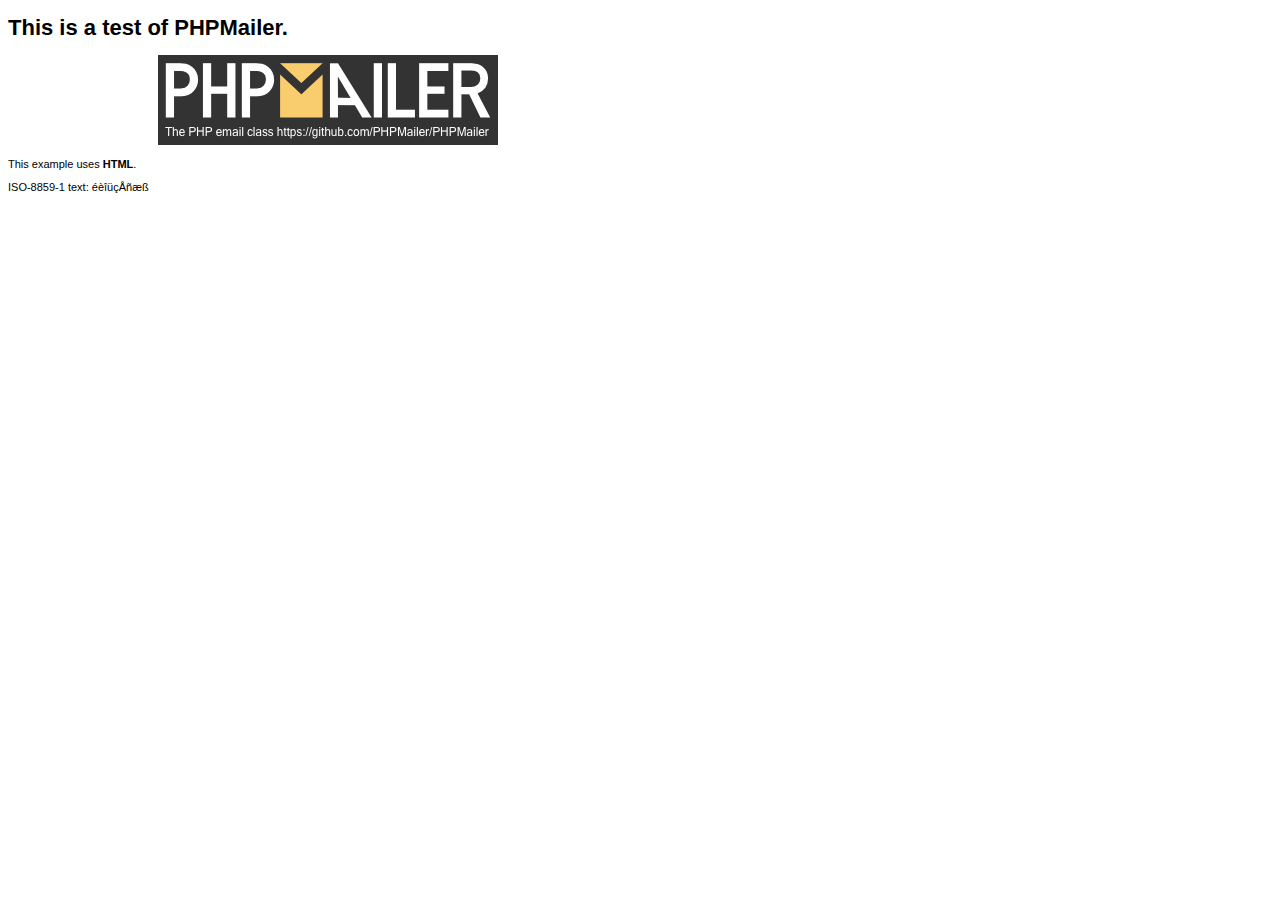
<file: PHPMailer/examples/contents.html>
<!DOCTYPE html>
<html lang="en">
<head>
  <meta http-equiv="Content-Type" content="text/html; charset=iso-8859-1">
  <title>PHPMailer Test</title>
</head>
<body>
<div style="width: 640px; font-family: Arial, Helvetica, sans-serif; font-size: 11px;">
  <h1>This is a test of PHPMailer.</h1>
  <div align="center">
    <a href="https://github.com/PHPMailer/PHPMailer/"><img src="images/phpmailer.png" height="90" width="340" alt="PHPMailer rocks"></a>
  </div>
  <p>This example uses <strong>HTML</strong>.</p>
  <p>ISO-8859-1 text: ���������</p>
</div>
</body>
</html>
</file>
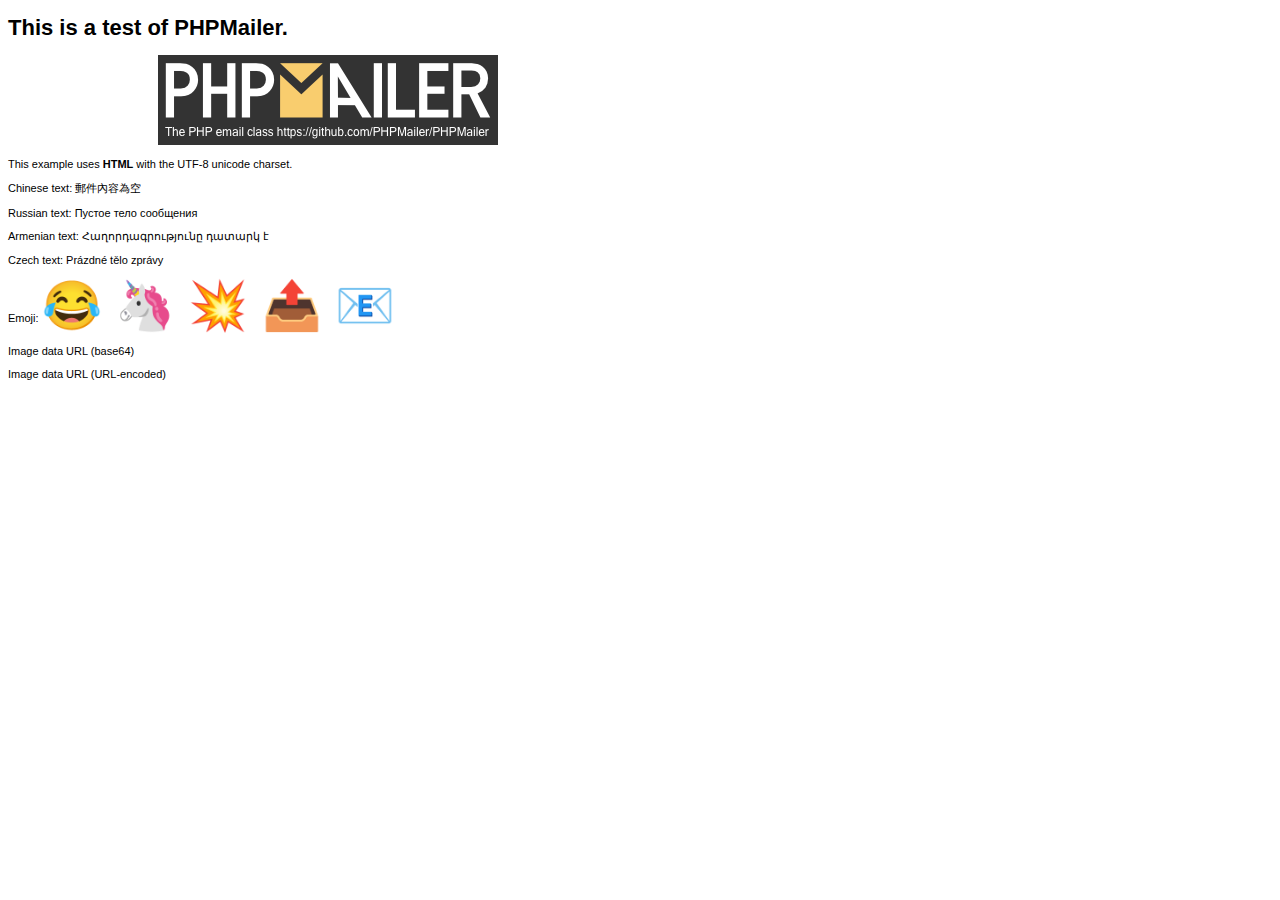
<file: PHPMailer/examples/contentsutf8.html>
<!DOCTYPE html>
<html lang="en">
<head>
  <meta http-equiv="Content-Type" content="text/html; charset=utf-8">
  <title>PHPMailer Test</title>
</head>
<body>
<div style="width: 640px; font-family: Arial, Helvetica, sans-serif; font-size: 11px;">
  <h1>This is a test of PHPMailer.</h1>
  <div align="center">
    <a href="https://github.com/PHPMailer/PHPMailer/"><img src="images/phpmailer.png" height="90" width="340" alt="PHPMailer rocks"></a>
  </div>
  <p>This example uses <strong>HTML</strong> with the UTF-8 unicode charset.</p>
  <p>Chinese text: 郵件內容為空</p>
  <p>Russian text: Пустое тело сообщения</p>
  <p>Armenian text: Հաղորդագրությունը դատարկ է</p>
  <p>Czech text: Prázdné tělo zprávy</p>
  <p>Emoji: <span style="font-size: 48px">😂 🦄 💥 📤 📧</span></p>
  <p>Image data URL (base64)<img src="[data-uri]" alt="#"></p>
  <p>Image data URL (URL-encoded)<img src="data:image/gif,GIF89a%01%00%01%00%00%00%00%21%F9%04%01%0A%00%01%00%2C%00%00%00%00%01%00%01%00%00%02%02L%01%00%3B" alt="#"></p>
</div>
</body>
</html>
</file>
